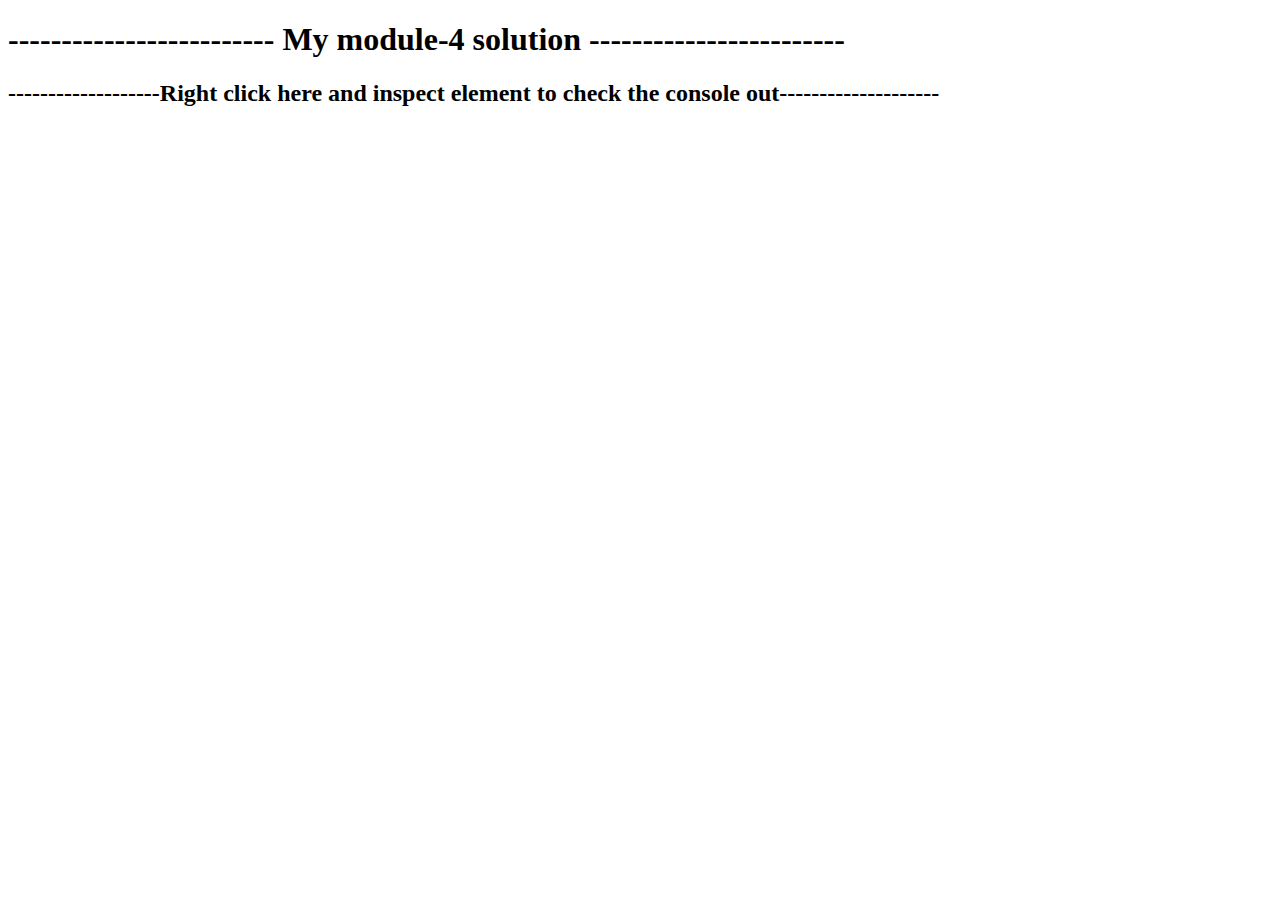
<file: modoule 4 sol/index.html>
<!DOCTYPE html>
<html>
<head>
	<title></title>
</head>
<body>
	<h1>------------------------- My module-4 solution ------------------------</h1>
  <h2>-------------------Right click here and inspect element to check the console out--------------------</h2>
	<script src="script.js" ="text/javascript">
	
		</script>

</body>
</html>
</file>
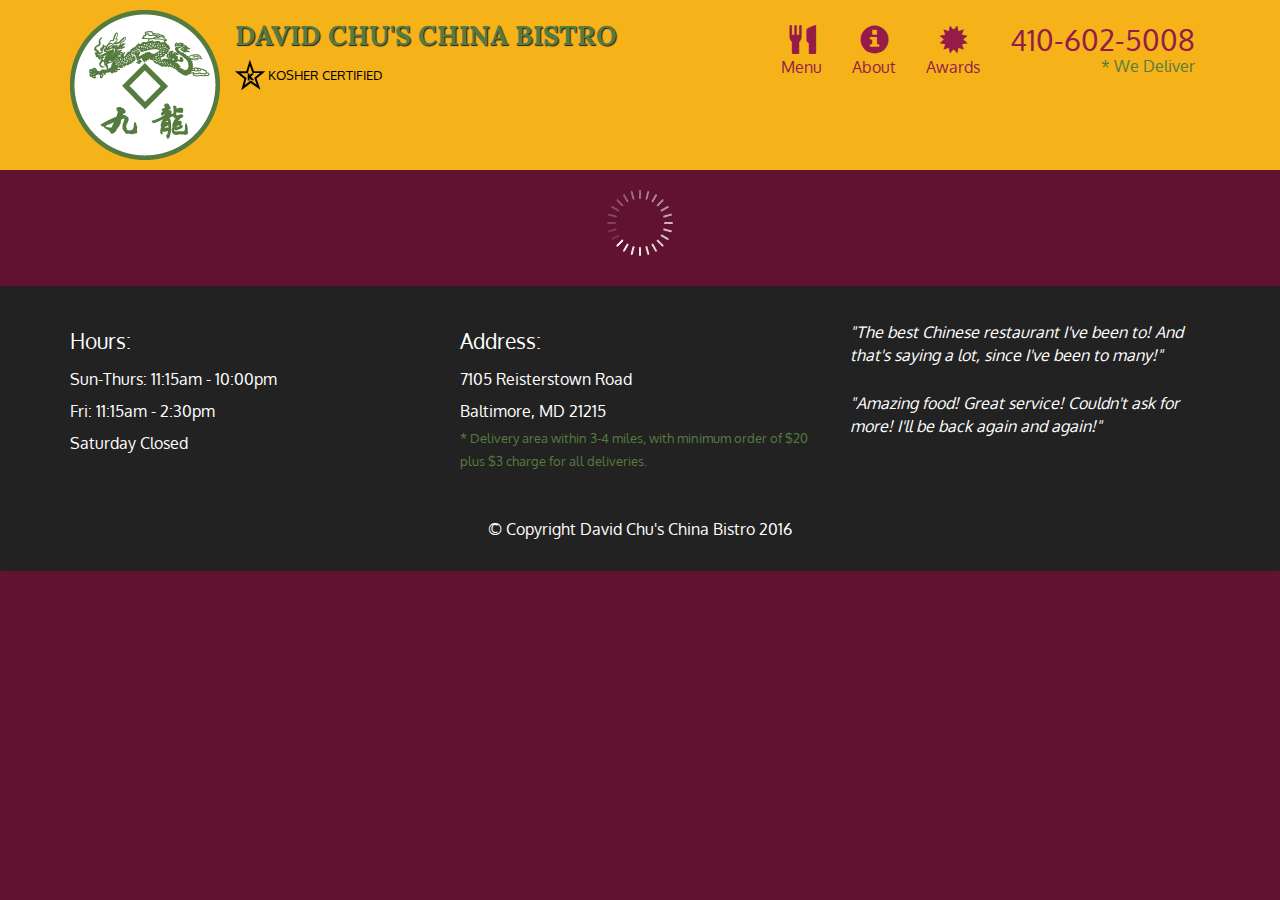
<file: modoule 5/index.html>
<!doctype html>
<html lang="en">
  <head>
    <meta charset="utf-8">
    <meta http-equiv="X-UA-Compatible" content="IE=edge">
    <meta name="viewport" content="width=device-width, initial-scale=1">
    <title>David Chu's China Bistro</title>
    <link rel="stylesheet" href="css/bootstrap.min.css">
    <link rel="stylesheet" href="css/styles.css">
    <link href='https://fonts.googleapis.com/css?family=Oxygen:400,300,700' rel='stylesheet' type='text/css'>
    <link href='https://fonts.googleapis.com/css?family=Lora' rel='stylesheet' type='text/css'>
  </head>
<body>
  <header>
    <nav id="header-nav" class="navbar navbar-default">
      <div class="container">
        <div class="navbar-header">
          <a href="index.html" class="pull-left visible-md visible-lg">
            <div id="logo-img" alt="Logo image"></div>
          </a>

          <div class="navbar-brand">
            <a href="index.html"><h1>David Chu's China Bistro</h1></a>
            <p>
              <img src="images/star-k-logo.png" alt="Kosher certification">
              <span>Kosher Certified</span>
            </p>
          </div>

          <button id="navbarToggle" type="button" class="navbar-toggle collapsed" data-toggle="collapse" data-target="#collapsable-nav" aria-expanded="false">
            <span class="sr-only">Toggle navigation</span>
            <span class="icon-bar"></span>
            <span class="icon-bar"></span>
            <span class="icon-bar"></span>
          </button>
        </div>
        
        <div id="collapsable-nav" class="collapse navbar-collapse">
           <ul id="nav-list" class="nav navbar-nav navbar-right">
            <li id="navHomeButton" class="visible-xs active">
              <a href="index.html">
                <span class="glyphicon glyphicon-home"></span> Home</a>
            </li>
            <li id="navMenuButton">
              <a href="#" onclick="$dc.loadMenuCategories();">
                <span class="glyphicon glyphicon-cutlery"></span><br class="hidden-xs"> Menu</a>
            </li>
            <li>
              <a href="#">
                <span class="glyphicon glyphicon-info-sign"></span><br class="hidden-xs"> About</a>
            </li>
            <li>
              <a href="#">
                <span class="glyphicon glyphicon-certificate"></span><br class="hidden-xs"> Awards</a>
            </li>
            <li id="phone" class="hidden-xs">
              <a href="tel:410-602-5008">
                <span>410-602-5008</span></a><div>* We Deliver</div>
            </li>
          </ul><!-- #nav-list -->
        </div><!-- .collapse .navbar-collapse -->
      </div><!-- .container -->
    </nav><!-- #header-nav -->
  </header>

  <div id="call-btn" class="visible-xs">
    <a class="btn" href="tel:410-602-5008">
    <span class="glyphicon glyphicon-earphone"></span>
    410-602-5008
    </a>
  </div>
  <div id="xs-deliver" class="text-center visible-xs">* We Deliver</div>

  <div id="main-content" class="container"></div>

  <footer class="panel-footer">
    <div class="container">
      <div class="row">
        <section id="hours" class="col-sm-4">
          <span>Hours:</span><br>
          Sun-Thurs: 11:15am - 10:00pm<br>
          Fri: 11:15am - 2:30pm<br>
          Saturday Closed
          <hr class="visible-xs">
        </section>
        <section id="address" class="col-sm-4">
          <span>Address:</span><br>
          7105 Reisterstown Road<br>
          Baltimore, MD 21215
          <p>* Delivery area within 3-4 miles, with minimum order of $20 plus $3 charge for all deliveries.</p>
          <hr class="visible-xs">
        </section>
        <section id="testimonials" class="col-sm-4">
          <p>"The best Chinese restaurant I've been to! And that's saying a lot, since I've been to many!"</p>
          <p>"Amazing food! Great service! Couldn't ask for more! I'll be back again and again!"</p>
        </section>
      </div>
      <div class="text-center">&copy; Copyright David Chu's China Bistro 2016</div>
    </div>
  </footer>

  <!-- jQuery (Bootstrap JS plugins depend on it) -->
  <script src="js/jquery-2.1.4.min.js"></script>
  <script src="js/bootstrap.min.js"></script>
  <script src="js/ajax-utils.js"></script>
  <script src="js/script.js"></script>
</body>
</html>
</file>
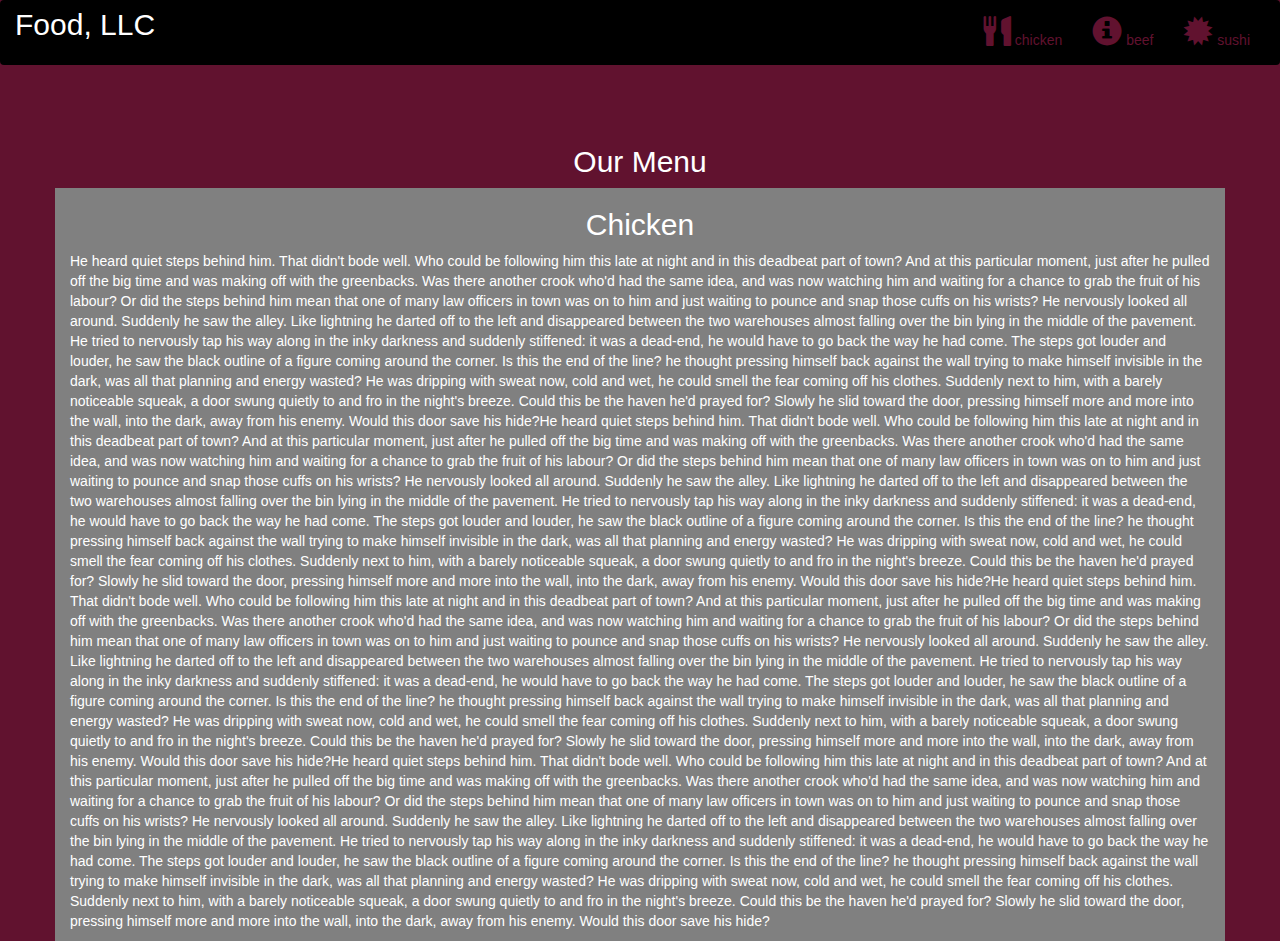
<file: module3 sol/index.html>
<!DOCTYPE html>
<html lang="en">
<head>
  <title>Bootstrap Example</title>
  <meta charset="utf-8">
  <meta name="viewport" content="width=device-width, initial-scale=1">
  <link rel="stylesheet" href="https://maxcdn.bootstrapcdn.com/bootstrap/3.4.1/css/bootstrap.min.css">
  <link rel="stylesheet" type="text/css" href="style.css">
  <script src="https://ajax.googleapis.com/ajax/libs/jquery/3.5.1/jquery.min.js"></script>
  <script src="https://maxcdn.bootstrapcdn.com/bootstrap/3.4.1/js/bootstrap.min.js"></script>
</head>
<body>

<nav class="navbar navbar-inverse">
  <div class="container-fluid">
    <div class="navbar-header">
      <button type="button" class="navbar-toggle" data-toggle="collapse" data-target="#myNavbar">
        <span class="icon-bar"></span>
        <span class="icon-bar"></span>
        <span class="icon-bar"></span>                        
      </button>
      <a class="navbar-brand" href="#" >Food, LLC</a>
    </div>
    <div class="collapse navbar-collapse" id="myNavbar">
    
      <ul class="nav navbar-nav navbar-right" >
        <li style>
        <a href="#" > 
        <span class="glyphicon glyphicon-cutlery"></span> chicken</a>
        </li>
        <li>
        <a href="#" >
        <span class="glyphicon glyphicon-info-sign"></span> beef</a>
        </li>
        <li>
        <a href="#">
        <span class="glyphicon glyphicon-certificate"></span> sushi</a>
        </li>
      </ul>
    </div>
  </div>
</nav>
<br>
<br>  
<h1><p class="text-center">Our Menu</p></h1>


<div id="main-content" class="container">
  <div id="home-tiles" class="row">
      <div class="col-md-12 col-sm-12 col-xs-12">
            
            <p id="chickstory">
          <h2>Chicken</h2>
              He heard quiet steps behind him. That didn't bode well. Who could be following him this late at night and in this deadbeat part of town? And at this particular moment, just after he pulled off the big time and was making off with the greenbacks. Was there another crook who'd had the same idea, and was now watching him and waiting for a chance to grab the fruit of his labour? Or did the steps behind him mean that one of many law officers in town was on to him and just waiting to pounce and snap those cuffs on his wrists? He nervously looked all around. Suddenly he saw the alley. Like lightning he darted off to the left and disappeared between the two warehouses almost falling over the bin lying in the middle of the pavement. He tried to nervously tap his way along in the inky darkness and suddenly stiffened: it was a dead-end, he would have to go back the way he had come. The steps got louder and louder, he saw the black outline of a figure coming around the corner. Is this the end of the line? he thought pressing himself back against the wall trying to make himself invisible in the dark, was all that planning and energy wasted? He was dripping with sweat now, cold and wet, he could smell the fear coming off his clothes. Suddenly next to him, with a barely noticeable squeak, a door swung quietly to and fro in the night's breeze. Could this be the haven he'd prayed for? Slowly he slid toward the door, pressing himself more and more into the wall, into the dark, away from his enemy. Would this door save his hide?He heard quiet steps behind him. That didn't bode well. Who could be following him this late at night and in this deadbeat part of town? And at this particular moment, just after he pulled off the big time and was making off with the greenbacks. Was there another crook who'd had the same idea, and was now watching him and waiting for a chance to grab the fruit of his labour? Or did the steps behind him mean that one of many law officers in town was on to him and just waiting to pounce and snap those cuffs on his wrists? He nervously looked all around. Suddenly he saw the alley. Like lightning he darted off to the left and disappeared between the two warehouses almost falling over the bin lying in the middle of the pavement. He tried to nervously tap his way along in the inky darkness and suddenly stiffened: it was a dead-end, he would have to go back the way he had come. The steps got louder and louder, he saw the black outline of a figure coming around the corner. Is this the end of the line? he thought pressing himself back against the wall trying to make himself invisible in the dark, was all that planning and energy wasted? He was dripping with sweat now, cold and wet, he could smell the fear coming off his clothes. Suddenly next to him, with a barely noticeable squeak, a door swung quietly to and fro in the night's breeze. Could this be the haven he'd prayed for? Slowly he slid toward the door, pressing himself more and more into the wall, into the dark, away from his enemy. Would this door save his hide?He heard quiet steps behind him. That didn't bode well. Who could be following him this late at night and in this deadbeat part of town? And at this particular moment, just after he pulled off the big time and was making off with the greenbacks. Was there another crook who'd had the same idea, and was now watching him and waiting for a chance to grab the fruit of his labour? Or did the steps behind him mean that one of many law officers in town was on to him and just waiting to pounce and snap those cuffs on his wrists? He nervously looked all around. Suddenly he saw the alley. Like lightning he darted off to the left and disappeared between the two warehouses almost falling over the bin lying in the middle of the pavement. He tried to nervously tap his way along in the inky darkness and suddenly stiffened: it was a dead-end, he would have to go back the way he had come. The steps got louder and louder, he saw the black outline of a figure coming around the corner. Is this the end of the line? he thought pressing himself back against the wall trying to make himself invisible in the dark, was all that planning and energy wasted? He was dripping with sweat now, cold and wet, he could smell the fear coming off his clothes. Suddenly next to him, with a barely noticeable squeak, a door swung quietly to and fro in the night's breeze. Could this be the haven he'd prayed for? Slowly he slid toward the door, pressing himself more and more into the wall, into the dark, away from his enemy. Would this door save his hide?He heard quiet steps behind him. That didn't bode well. Who could be following him this late at night and in this deadbeat part of town? And at this particular moment, just after he pulled off the big time and was making off with the greenbacks. Was there another crook who'd had the same idea, and was now watching him and waiting for a chance to grab the fruit of his labour? Or did the steps behind him mean that one of many law officers in town was on to him and just waiting to pounce and snap those cuffs on his wrists? He nervously looked all around. Suddenly he saw the alley. Like lightning he darted off to the left and disappeared between the two warehouses almost falling over the bin lying in the middle of the pavement. He tried to nervously tap his way along in the inky darkness and suddenly stiffened: it was a dead-end, he would have to go back the way he had come. The steps got louder and louder, he saw the black outline of a figure coming around the corner. Is this the end of the line? he thought pressing himself back against the wall trying to make himself invisible in the dark, was all that planning and energy wasted? He was dripping with sweat now, cold and wet, he could smell the fear coming off his clothes. Suddenly next to him, with a barely noticeable squeak, a door swung quietly to and fro in the night's breeze. Could this be the haven he'd prayed for? Slowly he slid toward the door, pressing himself more and more into the wall, into the dark, away from his enemy. Would this door save his hide?
            </p>
      </div>
    </div>
</div>

</body>
</html>
</file>
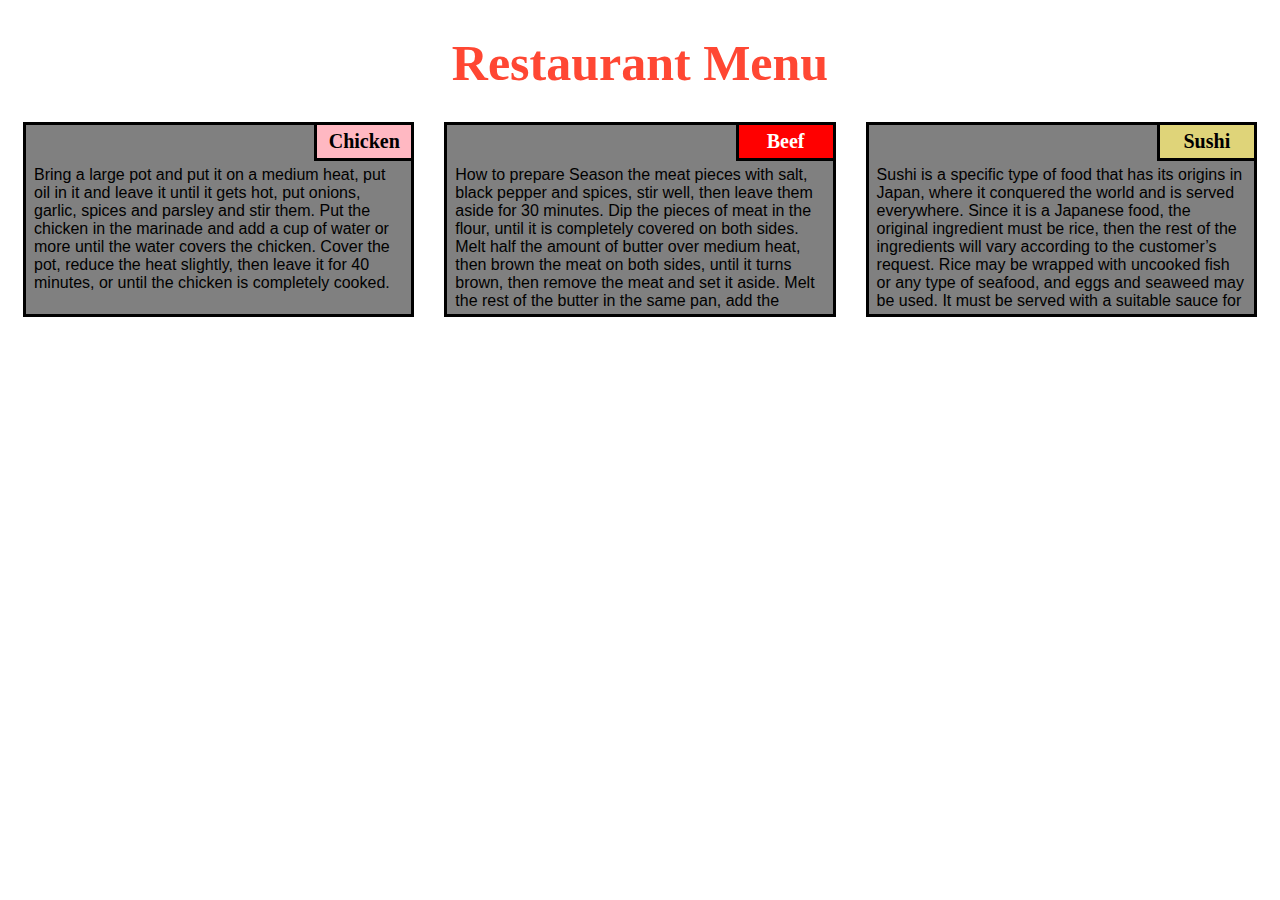
<file: muodle 2 soluation/index.html>
<!DOCTYPE html>
<html>

<head>
    <meta charset="utf-8">
    <title>khabab Restaurant</title>
</head>
<link rel="stylesheet" type="text/css" href="css/style.css">

<body>
    <h1>Restaurant Menu</h1>
    <section class="column-lg-4 colmn-md-6 colmn-sm-12">
        <div>
            <p class="sub1">Chicken</p>
            <p class="content">
                Bring a large pot and put it on a medium heat, put oil in it and leave it until it gets hot, put onions, garlic, spices and parsley and stir them. Put the chicken in the marinade and add a cup of water or more until the water covers the chicken. Cover the pot, reduce the heat slightly, then leave it for 40 minutes, or until the chicken is completely cooked.
            </p>
        </div>
    </section>
    <section class="column-lg-4 colmn-md-6 colmn-sm-12">
        <div>
            <p class="sub2">Beef</p>
            <p class="content">
                How to prepare Season the meat pieces with salt, black pepper and spices, stir well, then leave them aside for 30 minutes. Dip the pieces of meat in the flour, until it is completely covered on both sides. Melt half the amount of butter over medium heat, then brown the meat on both sides, until it turns brown, then remove the meat and set it aside. Melt the rest of the butter in the same pan, add the onions and stir until wilted, then add the mushrooms and stir for a few minutes. Add a tablespoon of flour, stir for a minute, then add the broth and soy sauce and stir constantly until it boils. Add the meat pieces, milk, cream and black pepper, and stir well. Leave the meat on a low heat for 40 minutes until it is tender, with stirring from time to time. Put the meat in serving dishes, then pour the brown sauce over it.
        </div>
    </section>
    <section class="column-lg-4 colmn-md-12 colmn-sm-12">
        <div>
            <p class="sub3">Sushi</p>
            <p class="content">
                Sushi is a specific type of food that has its origins in Japan, where it conquered the world and is served everywhere.

Since it is a Japanese food, the original ingredient must be rice, then the rest of the ingredients will vary according to the customer’s request.

Rice may be wrapped with uncooked fish or any type of seafood, and eggs and seaweed may be used.

It must be served with a suitable sauce for it, and it consists of soybeans and the roots of the wasabi plant.


        </div>
</body>

</html>
</file>
<file: modoule 5/css/styles.css>
body {
  font-size: 16px;
  color: #fff;
  background-color: #61122f;
  font-family: 'Oxygen', sans-serif;
}

/** HEADER **/
#header-nav {
  background-color: #f6b319;
  border-radius: 0;
  border: 0;
}

#logo-img {
  background: url('../images/restaurant-logo_large.png') no-repeat;
  width: 150px;
  height: 150px;
  margin: 10px 15px 10px 0;
}

.navbar-brand {
  padding-top: 25px;
}
.navbar-brand h1 { /* Restaurant name */
  font-family: 'Lora', serif;
  color: #557c3e;
  font-size: 1.5em;
  text-transform: uppercase;
  font-weight: bold;
  text-shadow: 1px 1px 1px #222;
  margin-top: 0;
  margin-bottom: 0;
  line-height: .75;
}
.navbar-brand a:hover, .navbar-brand a:focus {
  text-decoration: none;
}
.navbar-brand p { /* Kosher cert */
  color: #000;
  text-transform: uppercase;
  font-size: .7em;
  margin-top: 15px;
}
.navbar-brand p span { /* Star-K */
  vertical-align: middle;
}

#nav-list {
  margin-top: 10px;
}
#nav-list a {
  color: #951C49;
  text-align: center;
}
#nav-list a:hover {
  background: #E7E7E7;
}
#nav-list a span {
  font-size: 1.8em;
}

#phone {
  margin-top: 5px;
}
#phone a { /* Phone number */
  text-align: right;
  padding-bottom: 0;
}
#phone div { /* We Deliver */
  color: #557c3e;
  text-align: right;
  padding-right: 15px;
}

.navbar-header button.navbar-toggle, .navbar-header .icon-bar {
  border: 1px solid #61122f;
}
.navbar-header button.navbar-toggle {
  clear: both;
  margin-top: -30px;
}
/* END HEADER */

/* FOOTER */
.panel-footer {
  margin-top: 30px;
  padding-top: 35px;
  padding-bottom: 30px;
  background-color: #222;
  border-top: 0;
}
.panel-footer div.row {
  margin-bottom: 35px;
}
#hours, #address {
  line-height: 2;
}
#hours > span, #address > span {
  font-size: 1.3em;
}
#address p {
  color: #557c3e;
  font-size: .8em;
  line-height: 1.8;
}
#testimonials {
  font-style: italic;
}
#testimonials p:nth-child(2) {
  margin-top: 25px;
}
/* END FOOTER */



/* HOME PAGE */
.container .jumbotron {
  box-shadow: 0 0 50px #3F0C1F;
  border: 2px solid #3F0C1F;
}

#menu-tile, #specials-tile, #map-tile {
  height: 250px;
  width: 100%;
  margin-bottom: 15px;
  position: relative;
  border: 2px solid #3F0C1F;
  overflow: hidden;
}
#menu-tile:hover, #specials-tile:hover, #map-tile:hover {
  box-shadow: 0 1px 5px 1px #cccccc;
}
#menu-tile {
  background: url('../images/menu-tile.jpg') no-repeat;
  background-position: center;
}
#specials-tile {
  background: url('../images/specials-tile.jpg') no-repeat;
  background-position: center;
}
#menu-tile span, #specials-tile span, #map-tile span {
  position: absolute;
  bottom: 0;
  right: 0;
  width: 100%;
  text-align: center;
  font-size: 1.6em;
  text-transform: uppercase;
  background-color: #000;
  color: #fff;
  opacity: .8;
}
/* END HOME PAGE */

/* MENU CATEGORIES PAGE */
.category-tile { 
  position: relative;
  border: 2px solid #3F0C1F;
  overflow: hidden;
  width: 200px;
  height: 200px;
  margin: 0 auto 15px;
}
.category-tile span {
  position: absolute;
  bottom: 0;
  right: 0;
  width: 100%;
  text-align: center;
  font-size: 1.2em;
  text-transform: uppercase;
  background-color: #000;
  color: #fff;
  opacity: .8;
}
.category-tile:hover {
  box-shadow: 0 1px 5px 1px #cccccc;
}

#menu-categories-title + div {
  margin-bottom: 50px;
}
/* END MENU CATEGORIES PAGE */

/* SINGLE CATEGORY PAGE */
.menu-item-tile {
  margin-bottom: 25px;
}
.menu-item-tile hr {
  width: 80%;
}
.menu-item-tile .menu-item-price {
  font-size: 1.1em;
  text-align: right;
  margin-top: -15px;
  margin-right: -15px;
}
.menu-item-tile .menu-item-price span {
  font-size: .6em;
}
.menu-item-photo {
  position: relative;
  border: 2px solid #3F0C1F; 
  overflow: hidden;
  padding: 0;
  margin-right: -15px;
  margin-left: auto;
  margin-bottom: 20px;
  max-width: 250px;
}
.menu-item-photo div {
  position: absolute;
  bottom: 0;
  right: 0;
  width: 80px;
  background-color: #557c3e;
  text-align: center;
}
.menu-item-description {
  padding-right: 30px;
}
h3.menu-item-title {
  margin: 0 0 10px;
}
.menu-item-details {
  font-size: .9em;
  font-style: italic;
}
/* END SINGLE CATEGORY PAGE */


/********** Large devices only **********/
@media (min-width: 1200px) {
  .container .jumbotron {
    background: url('../images/jumbotron_1200.jpg') no-repeat;
    height: 675px;
  }
}

/********** Medium devices only **********/
@media (min-width: 992px) and (max-width: 1199px) {
  /* Header */
  #logo-img {
    background: url('../images/restaurant-logo_medium.png') no-repeat;
    width: 100px;
    height: 100px;
    margin: 5px 5px 5px 0;
  }
  /* End Header */

  /* Home Page */
  .container .jumbotron {
    background: url('../images/jumbotron_992.jpg') no-repeat;
    height: 558px;
  }
  /* End Home Page */
}

/********** Small devices only **********/
@media (min-width: 768px) and (max-width: 991px) {
  /* Home Page */
  .container .jumbotron {
    background: url('../images/jumbotron_768.jpg') no-repeat;
    height: 432px;
  }
  /* End Home Page */
}

/********** Extra small devices only **********/
@media (max-width: 767px) {
  /* Header */
  .navbar-brand {
    padding-top: 10px;
    height: 80px;
  }
  .navbar-brand h1 { /* Restaurant name */
    padding-top: 10px;
    font-size: 5vw; /* 1vw = 1% of viewport width */
  }
  .navbar-brand p { /* Kosher cert */
    font-size: .6em;
    margin-top: 12px;
  }
  .navbar-brand p img { /* Star-K */
    height: 20px;
  }

  #collapsable-nav a { /* Collapsed nav menu text */
    font-size: 1.2em;
  }
  #collapsable-nav a span { /* Collapsed nav menu glyph */
    font-size: 1em;
    margin-right: 5px;
  }

  #call-btn > a {
    font-size: 1.5em;
    display: block;
    margin: 0 20px;
    padding: 10px;
    border: 2px solid #fff;
    background-color: #f6b319;
    color: #951c49;
  }
  #xs-deliver {
    margin-top: 5px;
    font-size: .7em;
    letter-spacing: .1em;
    text-transform: uppercase;
  }
  /* End Header */

  /* Footer */
  .panel-footer section {
    margin-bottom: 30px;
    text-align: center;
  }
  .panel-footer section:nth-child(3) {
    margin-bottom: 0; /* margin already exists on the whole row */
  }
  .panel-footer section hr {
    width: 50%;
  }
  /* End Footer */

  /* Home Page */
  .container .jumbotron {
    margin-top: 30px;
    padding: 0;
  }
  #menu-tile, #specials-tile {
    width: 360px;
    margin: 0 auto 15px;
  }

  .menu-item-photo {
    margin-right: auto;
  }
  .menu-item-tile .menu-item-price {
    text-align: center;
  }
  .menu-item-description {
    text-align: center;;
  }
}


/********** Super extra small devices Only :-) (e.g., iPhone 4) **********/
@media (max-width: 479px) {
  /* Header */
  .navbar-brand h1 { /* Restaurant name */
    padding-top: 5px;
    font-size: 6vw;
  }
  /* End Header */
  
  /* Home page */
  #menu-tile, #specials-tile {
    width: 280px;
    margin: 0 auto 15px;
  }

  .col-xxs-12 {
    position: relative;
    min-height: 1px;
    padding-right: 15px;
    padding-left: 15px;
    float: left;
    width: 100%;
  }
}
</file>
<file: module3 sol/style.css>
*{
	margin: 0;
	padding: 0;
	
}
.navbar{

border: none;
background-color: black;
color: #61122F;
}
body{
	background-color: #61122F;
	color: white;
}
.glyphicon{
	font-size: 30px;
	color:#61122F; 
}

.center{
	width: 90%;
	background-color: grey;

}
.container
{
	background-color: grey;
}
.text-center{
	font-size: 30px;
}

h2{
	text-align: center;
}
#myNavbar ul li a {
	color: #61122F;
}
.navbar-brand{
font-size: 30px;	
}
</file>
<file: muodle 2 soluation/css/style.css>
/*basic style*/
    * {
        box-sizing: border-box;
    }

    body {
        background-color: hsl(0, 100%, 100%);
    }

    h1 {
       margin-bottom: 15px;
    text-align: center;
    color: hsl(6, 100%, 60%);
    font-size: 50px;
    }

    section {
        position: relative;
        padding: 15px;
        width: 90%;
    }

    p {
        position: relative;
        clear: right;
    }

    div {
        position: relative;
        background-color: gray;
        border: 3.5px solid black;
        width: 100%;
        margin-left: auto;
        margin-right: auto;
        margin-bottom: auto;
    }

    .sub1 {
        float: right;
        width: 100px;
        padding: 5px;
        margin: -3px -3px 0px;
        border: 3.5px solid black;
        text-align: center;
        font-size: 125%;
        font-weight: bold;
        background-color: hsl(351, 100%, 86%);

    }

    .sub2 {
        float: right;
        color: white;
        width: 100px;
        padding: 5px;
        margin: -3px -3px 0px;
        border: 3.5px solid black;
        text-align: center;
        font-size: 125%;
        font-weight: bold;
        background-color: #FF0000;

    }

    .sub3 {
        color: black;
        float: right;
        width: 100px;
        padding: 5px;
         margin: -3px -3px 0px;
        border: 3.5px solid black;
        text-align: center;
        font-size: 125%;
        font-weight: bold;
        background-color: rgb(223, 212, 121);

    }

    .content {
        padding: 5px;
        border: none;
        background-color: gray;
        font-family: Helvetica;
        color: black;
        margin: 3px ;
        height: 150px;
        overflow: auto;
    }

    .row {
        width: 90%;
    }

    /*desktop version*/
    @media (min-width: 992px) {
        .column-lg-4 {
            float: left;
            width: 33.33%;
        }
    }

    /*tablet version*/
    @media (min-width: 768px) and (max-width: 991px) {
        .colmn-md-6 {
            float: left;
            width: 50%;
            margin-left: auto;
            margin-right: auto;
        }

        .colmn-md-12 {
            float: left;
            width: 100%;
            margin-left: auto;
            margin-right: auto;
        }
    }

    /*mobile version*/
    @media (max-width: 767px) {
        .colmn-sm-12 {
            float: left;
            width: 100%;
        }
    }
</file>
